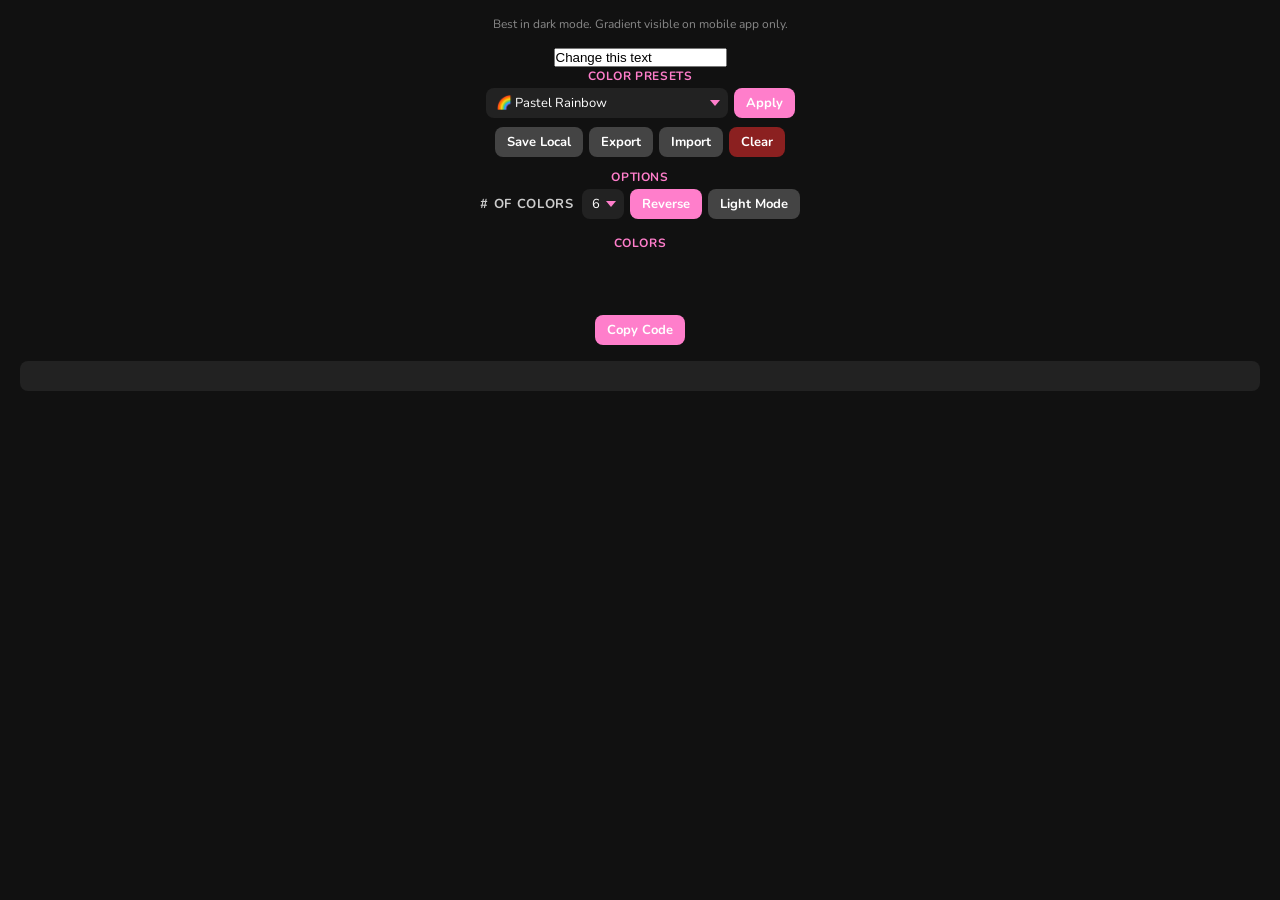
<file: es-gradient/index.html>
<!doctype html>
<html lang="en">
<head>
  <meta charset="utf-8" />
  <meta name="viewport" content="width=device-width, initial-scale=1" />
  <title>Gradient Text Generator</title>
  <link rel="stylesheet" href="style.css" />
</head>
<body>

  <!-- YOUR CHUNK STARTS -->
  <h3 id="siteTitle"></h3>
  <p id="subtitle">Best in dark mode. Gradient visible on mobile app only.</p>

  <input type="taext" id="textInput" value="Change this text">

  <div id="controls">
    <div class="control-group">
      <label style="align-self:center;">Color Presets</label>
      <div class="control-row">
        <select id="presetSelect">
          <option value="pastelRainbow" selected>🌈 Pastel Rainbow</option>
          <option value="random">🎨 Random (always different)</option>
          <option value="siblings">🫂 Sibling Colors (always different)</option>
          <optgroup label="── Local Presets ──" id="localPresetsGroup"></optgroup>
        </select>
        <button id="applyPresetBtn">Apply</button>
      </div>
      <div class="control-row" style="margin-top:5px;">
        <button id="saveLocalBtn" class="secondary">Save Local</button>
        <button id="exportBtn" class="secondary">Export</button>
        <button id="importBtn" class="secondary">Import</button>
        <button id="clearPresetsBtn" class="secondary" style="background:#8b2020;">Clear</button>
      </div>
    </div>

    <div class="control-group">
      <label style="align-self:center;">Options</label>
      <div class="control-row">
        <label style="font-size:13px; color:#ccc; margin-right:2px;"># of Colors</label>
        <select id="colorCountSelect">
          <option value="2">2</option>
          <option value="3">3</option>
          <option value="4">4</option>
          <option value="5">5</option>
          <option value="6" selected>6</option>
          <option value="7">7</option>
          <option value="8">8</option>
        </select>
        <button id="reverseGradient">Reverse</button>
        <button id="themeToggle" class="secondary">Light Mode</button>
      </div>
    </div>
  </div>

  <div id="colorSection">
    <div class="control-group" style="align-items:center;">
      <label style="align-self:center;">Colors</label>
      <div id="colorContainer"></div>
    </div>
  </div>

  <div id="preview" class="preview"></div>

  <button id="copyBtn">Copy Code</button>

  <div id="output"></div>

  <!-- modals -->
  <div class="modal-overlay" id="saveModal"> ... </div>
  <div class="modal-overlay" id="exportModal"> ... </div>
  <div class="modal-overlay" id="importModal"> ... </div>
  <div class="modal-overlay" id="clearModal"> ... </div>

  <div id="credit"></div>
  <!-- YOUR CHUNK ENDS -->

  <script src="script.js"></script>
</body>
</html>
</file>
<file: es-gradient/style.css>
@import url('https://fonts.googleapis.com/css2?family=Nunito:wght@400;600;700;800&display=swap');

  * { box-sizing: border-box; margin: 0; padding: 0; }

  body {
    font-family: 'Nunito', Arial, sans-serif;
    background: #111;
    color: white;
    padding: 20px;
    text-align: center;
    transition: background 0.3s, color 0.3s;
    min-height: 100vh;
  }

  body.light { background: #f5f5f5; color: #111; }

  h3 {
    font-size: 22px;
    font-weight: 800;
    margin-bottom: 6px;
  }

  h3 span {
    display: inline;
  }

  input[type="text"] {
    width: 90%;
    max-width: 500px;
    padding: 10px;
    margin: 10px 0 16px;
    border-radius: 8px;
    border: none;
    font-family: inherit;
    font-size: 15px;
  }

  /* ── Controls grid ── */
  #controls {
    display: flex;
    flex-direction: column;
    align-items: center;
    gap: 12px;
    margin-bottom: 16px;
  }

  .control-group {
    display: flex;
    flex-direction: column;
    align-items: center;
    gap: 4px;
  }

  .control-group > label:first-child {
    align-self: flex-start;
  }

  .control-group label {
    font-size: 12px;
    font-weight: 700;
    color: #ff7ecb;
    text-transform: uppercase;
    letter-spacing: 0.05em;
  }

  body.light .control-group label { color: #c94fa0; }

  .control-row {
    display: flex;
    gap: 6px;
    align-items: center;
  }

  select {
    padding: 6px 10px;
    border-radius: 8px;
    border: none;
    background: #222;
    color: white;
    font-family: inherit;
    font-size: 13px;
    cursor: pointer;
    appearance: none;
    -webkit-appearance: none;
    background-image: url("data:image/svg+xml,%3Csvg xmlns='http://www.w3.org/2000/svg' width='10' height='6'%3E%3Cpath d='M0 0l5 6 5-6z' fill='%23ff7ecb'/%3E%3C/svg%3E");
    background-repeat: no-repeat;
    background-position: right 8px center;
    padding-right: 24px;
  }

  body.light select { background-color: #ddd; color: #111; }

  button {
    padding: 6px 12px;
    border-radius: 8px;
    border: none;
    background: #ff7ecb;
    color: white;
    font-family: inherit;
    font-weight: 700;
    cursor: pointer;
    font-size: 13px;
    transition: opacity 0.15s;
  }

  button:hover { opacity: 0.85; }

  button.secondary {
    background: #444;
  }

  body.light button.secondary { background: #bbb; color: #111; }

  /* ── Colors row ── */
  #colorSection {
    margin-bottom: 16px;
  }

  #colorSection .control-group {
    align-items: center;
  }

  #colorContainer {
    display: flex;
    flex-wrap: wrap;
    justify-content: center;
    gap: 6px;
  }

  #colorContainer input[type="color"] {
    width: 36px;
    height: 36px;
    border-radius: 6px;
    border: 2px solid #444;
    cursor: pointer;
    padding: 2px;
    background: none;
  }

  /* ── Preview ── */
  .preview {
    margin-top: 20px;
    font-size: 26px;
    min-height: 40px;
    letter-spacing: 1px;
  }

  #output {
    margin-top: 16px;
    background: #222;
    padding: 15px;
    border-radius: 8px;
    word-wrap: break-word;
    font-size: 13px;
    text-align: left;
  }

  body.light #output { background: #ddd; color: #111; }



  /* ── Modal ── */
  .modal-overlay {
    display: none;
    position: fixed;
    inset: 0;
    background: rgba(0,0,0,0.6);
    z-index: 100;
    justify-content: center;
    align-items: center;
  }

  .modal-overlay.open { display: flex; }

  .modal {
    background: #1e1e1e;
    border-radius: 12px;
    padding: 24px;
    width: 340px;
    max-width: 95vw;
    text-align: left;
    color: white;
    box-shadow: 0 8px 30px rgba(0,0,0,0.5);
  }

  body.light .modal { background: #fff; color: #111; }

  .modal h4 {
    font-size: 16px;
    font-weight: 800;
    color: #ff7ecb;
    margin-bottom: 10px;
  }

  .modal input[type="text"] {
    width: 100%;
    padding: 8px 10px;
    border-radius: 8px;
    border: none;
    background: #333;
    color: white;
    font-family: inherit;
    font-size: 14px;
    margin-bottom: 10px;
  }

  body.light .modal input[type="text"] { background: #eee; color: #111; }

  .modal .notice {
    font-size: 11px;
    color: #aaa;
    margin-bottom: 14px;
    line-height: 1.5;
    background: #2a2a2a;
    border-radius: 8px;
    padding: 10px;
    border-left: 3px solid #ff7ecb;
  }

  body.light .modal .notice { background: #f0f0f0; color: #555; }

  .modal .btn-row {
    display: flex;
    gap: 8px;
    justify-content: flex-end;
  }

  /* credit */
  #credit { font-size: 12px; color: #888; margin-top: 20px; }
  #credit a { color: #ff7ecb; text-decoration: none; }

  #subtitle {
    font-size: 12px;
    color: #888;
    margin-top: -10px;
    margin-bottom: 14px;
  }

  body.light #subtitle { color: #999; }
  body.light .control-group .inline-label { color: #555 !important; }
</file>
